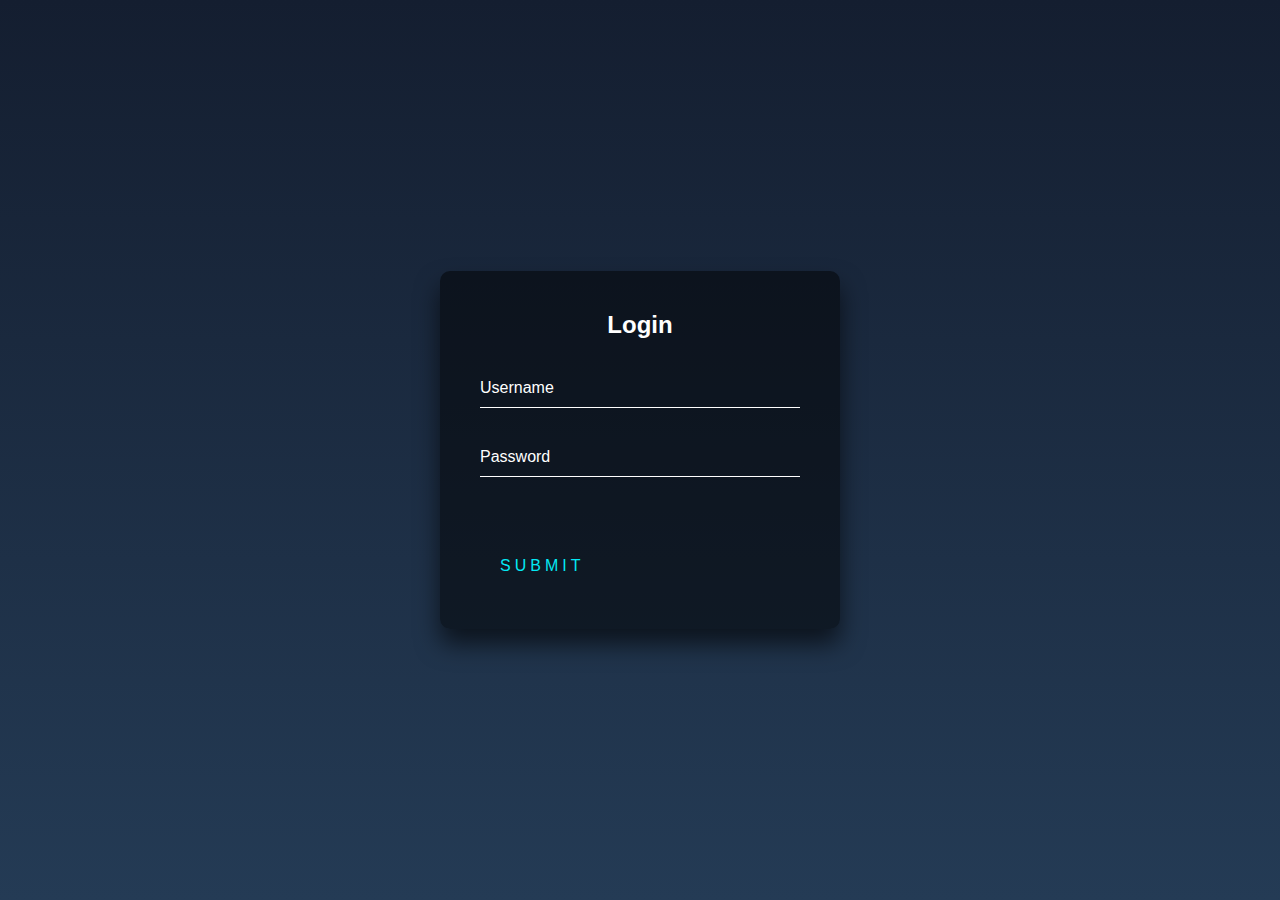
<file: login.html>
<!DOCTYPE html>
<html lang="en" dir="ltr">
  <head>
    <meta charset="utf-8">
    <title>LogIn</title>
    <link rel="stylesheet" href="login.css">
  </head>
  <body>
    <div class="login-box">
  <h2>Login</h2>
  <form>
    <div class="user-box">
      <input type="text" name="" required="">
      <label>Username</label>
    </div>
    <div class="user-box">
      <input type="password" name="" required="">
      <label>Password</label>
    </div>
    <a href="#">
      <span></span>
      <span></span>
      <span></span>
      <span></span>
      Submit
    </a>
  </form>
</div>
  </body>
</html>
</file>
<file: login.css>
html {
  height: 100%;
}
body {
  margin:0;
  padding:0;
  font-family: sans-serif;
  background: linear-gradient(#141e30, #243b55);
}

.login-box {
  position: absolute;
  top: 50%;
  left: 50%;
  width: 400px;
  padding: 40px;
  transform: translate(-50%, -50%);
  background: rgba(0,0,0,.5);
  box-sizing: border-box;
  box-shadow: 0 15px 25px rgba(0,0,0,.6);
  border-radius: 10px;
}

.login-box h2 {
  margin: 0 0 30px;
  padding: 0;
  color: #fff;
  text-align: center;
}

.login-box .user-box {
  position: relative;
}

.login-box .user-box input {
  width: 100%;
  padding: 10px 0;
  font-size: 16px;
  color: #fff;
  margin-bottom: 30px;
  border: none;
  border-bottom: 1px solid #fff;
  outline: none;
  background: transparent;
}
.login-box .user-box label {
  position: absolute;
  top:0;
  left: 0;
  padding: 10px 0;
  font-size: 16px;
  color: #fff;
  pointer-events: none;
  transition: .5s;
}

.login-box .user-box input:focus ~ label,
.login-box .user-box input:valid ~ label {
  top: -20px;
  left: 0;
  color: #03e9f4;
  font-size: 12px;
}

.login-box form a {
  position: relative;
  display: inline-block;
  padding: 10px 20px;
  color: #03e9f4;
  font-size: 16px;
  text-decoration: none;
  text-transform: uppercase;
  overflow: hidden;
  transition: .5s;
  margin-top: 40px;
  letter-spacing: 4px
}

.login-box a:hover {
  background: #03e9f4;
  color: #fff;
  border-radius: 5px;
  box-shadow: 0 0 5px #03e9f4,
              0 0 25px #03e9f4,
              0 0 50px #03e9f4,
              0 0 100px #03e9f4;
}

.login-box a span {
  position: absolute;
  display: block;
}

.login-box a span:nth-child(1) {
  top: 0;
  left: -100%;
  width: 100%;
  height: 2px;
  background: linear-gradient(90deg, transparent, #03e9f4);
  animation: btn-anim1 1s linear infinite;
}

@keyframes btn-anim1 {
  0% {
    left: -100%;
  }
  50%,100% {
    left: 100%;
  }
}

.login-box a span:nth-child(2) {
  top: -100%;
  right: 0;
  width: 2px;
  height: 100%;
  background: linear-gradient(180deg, transparent, #03e9f4);
  animation: btn-anim2 1s linear infinite;
  animation-delay: .25s
}

@keyframes btn-anim2 {
  0% {
    top: -100%;
  }
  50%,100% {
    top: 100%;
  }
}

.login-box a span:nth-child(3) {
  bottom: 0;
  right: -100%;
  width: 100%;
  height: 2px;
  background: linear-gradient(270deg, transparent, #03e9f4);
  animation: btn-anim3 1s linear infinite;
  animation-delay: .5s
}

@keyframes btn-anim3 {
  0% {
    right: -100%;
  }
  50%,100% {
    right: 100%;
  }
}

.login-box a span:nth-child(4) {
  bottom: -100%;
  left: 0;
  width: 2px;
  height: 100%;
  background: linear-gradient(360deg, transparent, #03e9f4);
  animation: btn-anim4 1s linear infinite;
  animation-delay: .75s
}

@keyframes btn-anim4 {
  0% {
    bottom: -100%;
  }
  50%,100% {
    bottom: 100%;
  }
}
</file>
